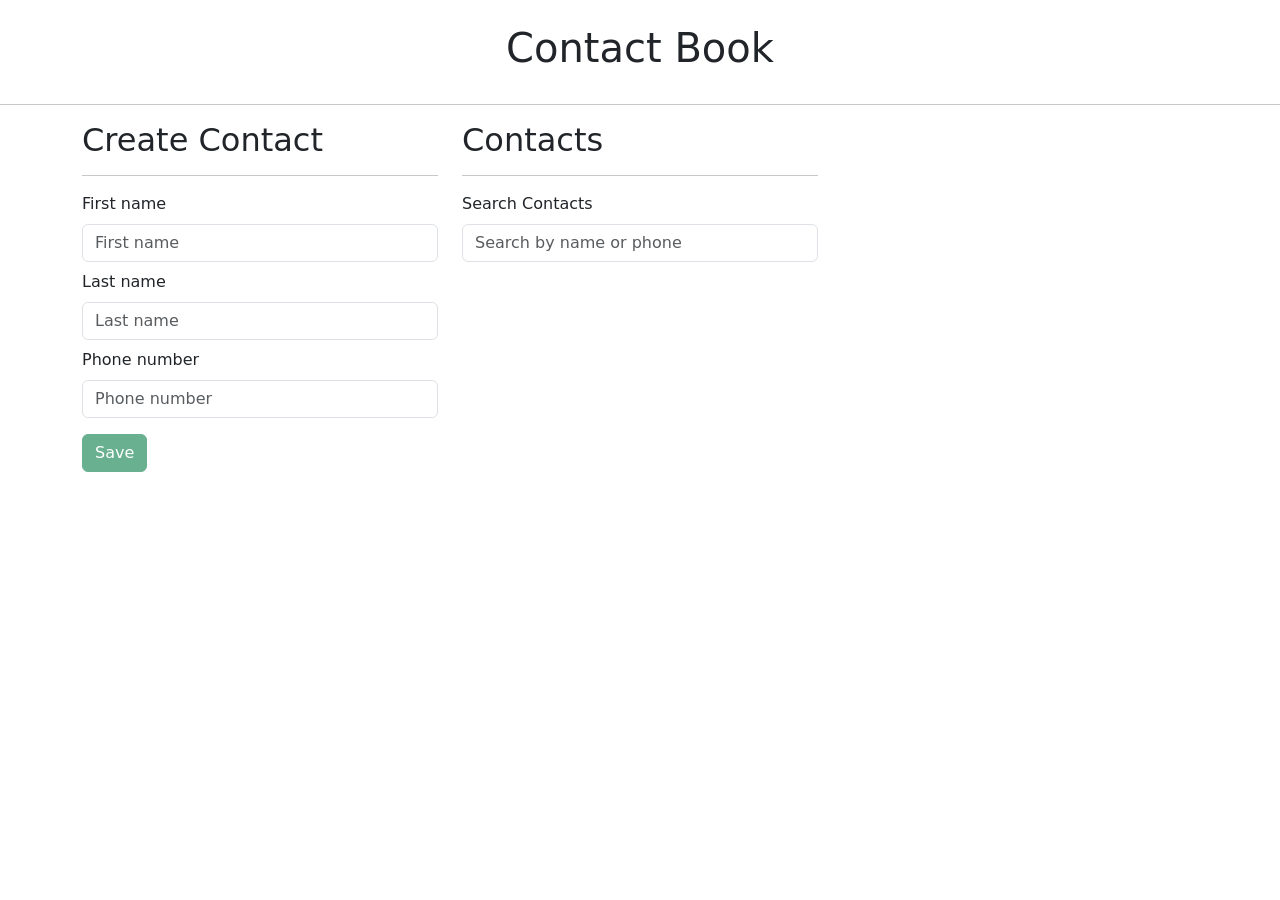
<file: index.html>
<!DOCTYPE html>
<html lang="en">

<head>
  <meta charset="UTF-8">
  <title>Title</title>
  <link href="https://cdn.jsdelivr.net/npm/bootstrap@5.3.7/dist/css/bootstrap.min.css" rel="stylesheet"
    integrity="sha384-LN+7fdVzj6u52u30Kp6M/trliBMCMKTyK833zpbD+pXdCLuTusPj697FH4R/5mcr" crossorigin="anonymous">
  <link rel="stylesheet" href="css/style.css">
</head>

<body>

  <main>
    <h1 class="text-center pt-4 pb-3">Contact Book</h1>
    <hr>
    <div class="container">
      <div class="row">
        <!-- Form -->
        <div class="col-4">
          <h2>Create Contact</h2>
          <hr>
          <form data-form>
            <div class="mb-2">
              <label for="firstNameInput" class="form-label">First name</label>
              <input name="firstName" type="text" class="form-control" id="firstNameInput" placeholder="First name"
                required>
            </div>
            <div class="mb-2">
              <label for="lastNameInput" class="form-label">Last name</label>
              <input name="lastName" type="text" class="form-control" id="lastNameInput" placeholder="Last name"
                required>
            </div>
            <div class="mb-3">
              <label for="phoneNumberInput" class="form-label">Phone number</label>
              <input name="phone" type="tel" class="form-control" id="phoneNumberInput" placeholder="Phone number"
                required>
            </div>
            <button disabled type="submit" class="btn btn-success">Save</button>
          </form>
        </div>
        <!-- List -->
        <div class="col-4">
          <h2>Contacts</h2>
          <hr>
          <div class="mb-3">
            <label for="searchInput" class="form-label">Search Contacts</label>
            <input type="text" class="form-control" id="searchInput" placeholder="Search by name or phone">
          </div>
          <ul class="list-group">
          </ul>
        </div>
      </div>
    </div>

  </main>

  <script src="js/data.js"></script>
  <script src="js/app.js"></script>
</body>

</html>
</file>
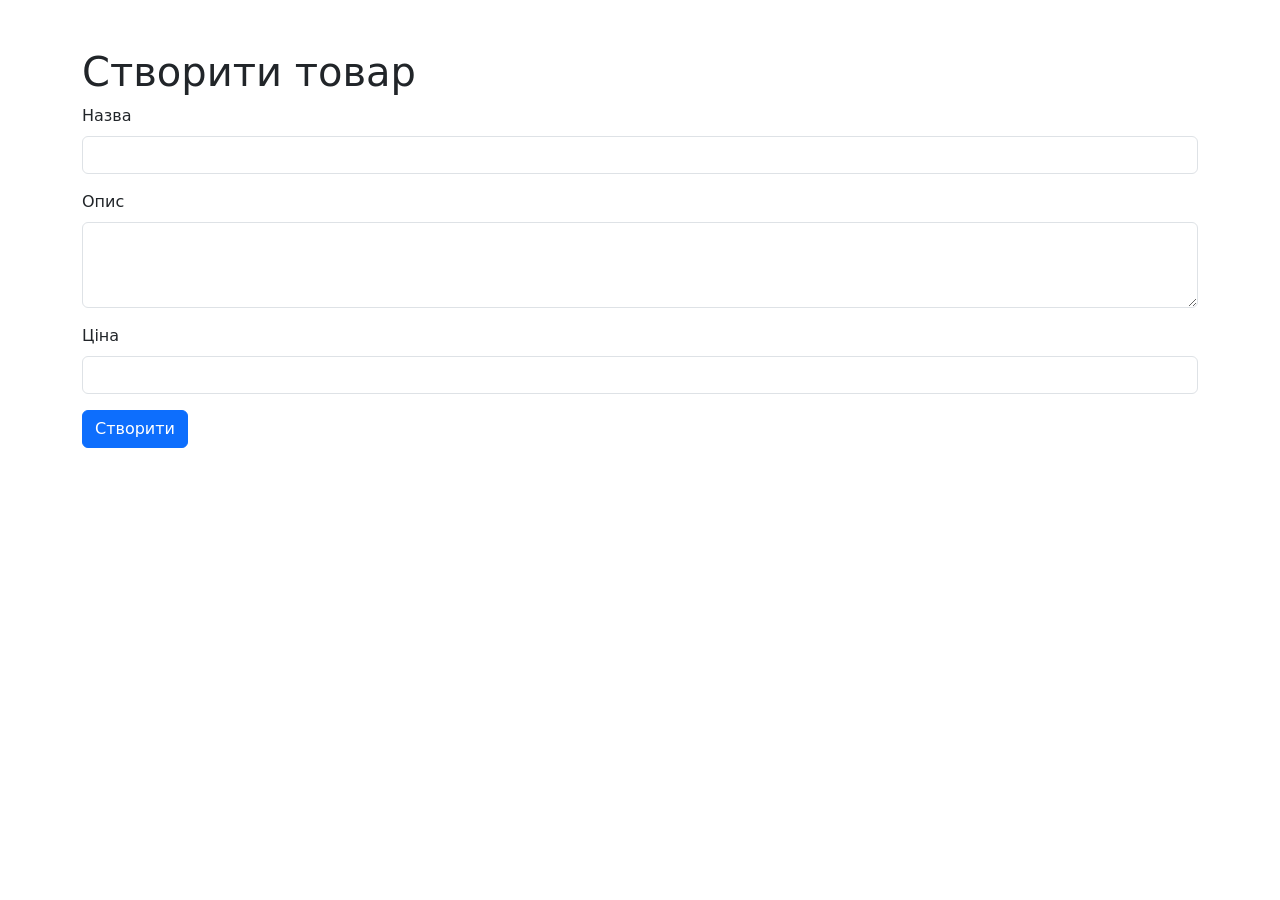
<file: create.html>
<!DOCTYPE html>
<html lang="en">

<head>
  <meta charset="UTF-8">
  <title>Створити товар</title>
  <link href="https://cdn.jsdelivr.net/npm/bootstrap@5.3.0/dist/css/bootstrap.min.css" rel="stylesheet">
</head>

<body class="container mt-5">
  <h1>Створити товар</h1>
  <form id="productForm">
    <div class="mb-3">
      <label for="name" class="form-label">Назва</label>
      <input type="text" class="form-control" id="name" required>
    </div>
    <div class="mb-3">
      <label for="description" class="form-label">Опис</label>
      <textarea class="form-control" id="description" rows="3" required></textarea>
    </div>
    <div class="mb-3">
      <label for="price" class="form-label">Ціна</label>
      <input type="number" class="form-control" id="price" required min="0">
    </div>
    <button type="submit" class="btn btn-primary">Створити</button>
  </form>

  <script src="js/storage.js"></script>
  <script src="js/create.js"></script>
</body>

</html>
</file>
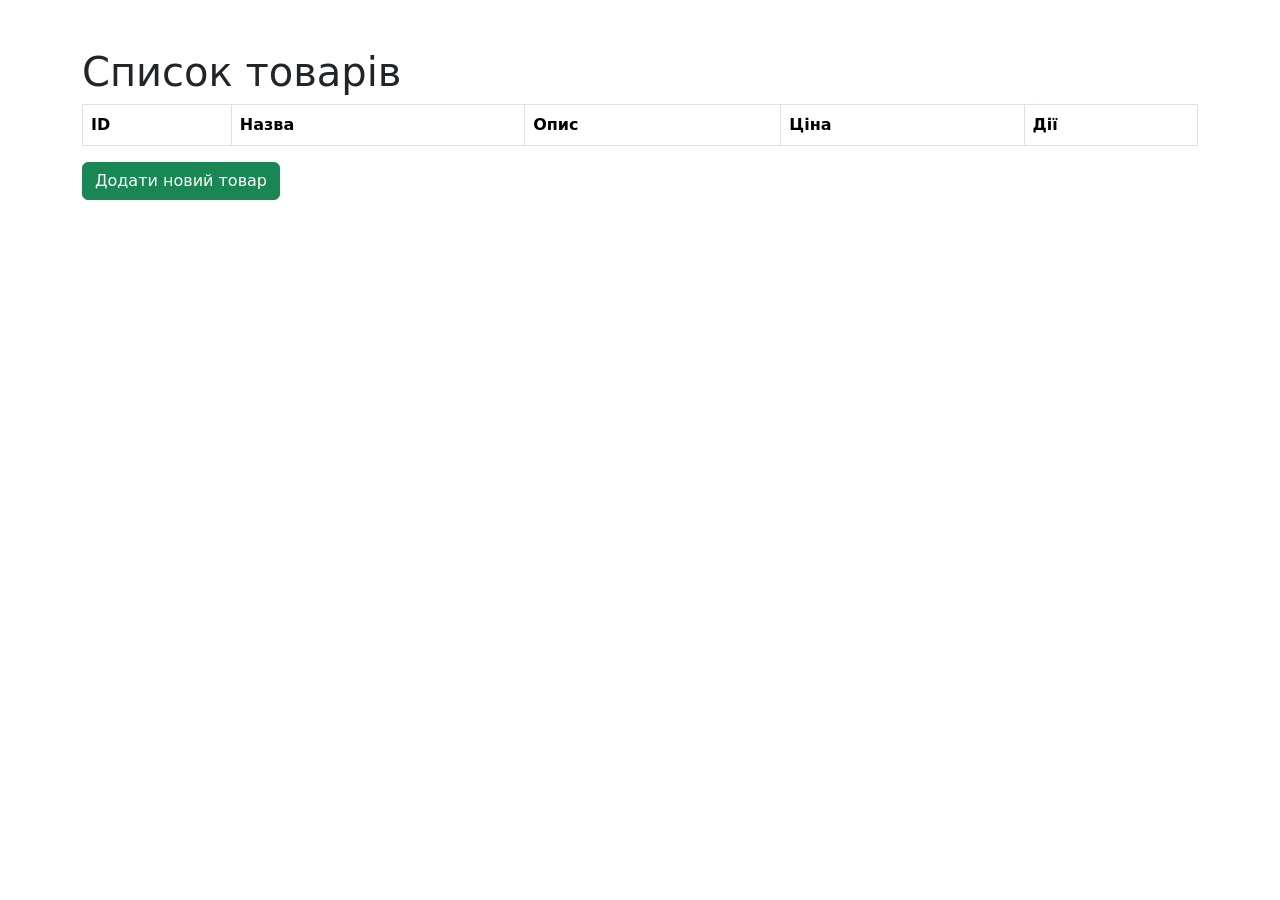
<file: edit.html>
<!DOCTYPE html>
<html lang="en">

<head>
  <meta charset="UTF-8">
  <title>Редагувати товар</title>
  <link href="https://cdn.jsdelivr.net/npm/bootstrap@5.3.0/dist/css/bootstrap.min.css" rel="stylesheet">
</head>

<body class="container mt-5">
  <h1>Редагувати товар</h1>
  <form id="editForm">
    <div class="mb-3">
      <label for="name" class="form-label">Назва</label>
      <input type="text" class="form-control" id="name" required>
    </div>
    <div class="mb-3">
      <label for="description" class="form-label">Опис</label>
      <textarea class="form-control" id="description" rows="3" required></textarea>
    </div>
    <div class="mb-3">
      <label for="price" class="form-label">Ціна</label>
      <input type="number" class="form-control" id="price" required min="0">
    </div>
    <button type="submit" class="btn btn-primary">Зберегти</button>
  </form>

  <script src="js/storage.js"></script>
  <script src="js/edit.js"></script>
</body>

</html>
</file>
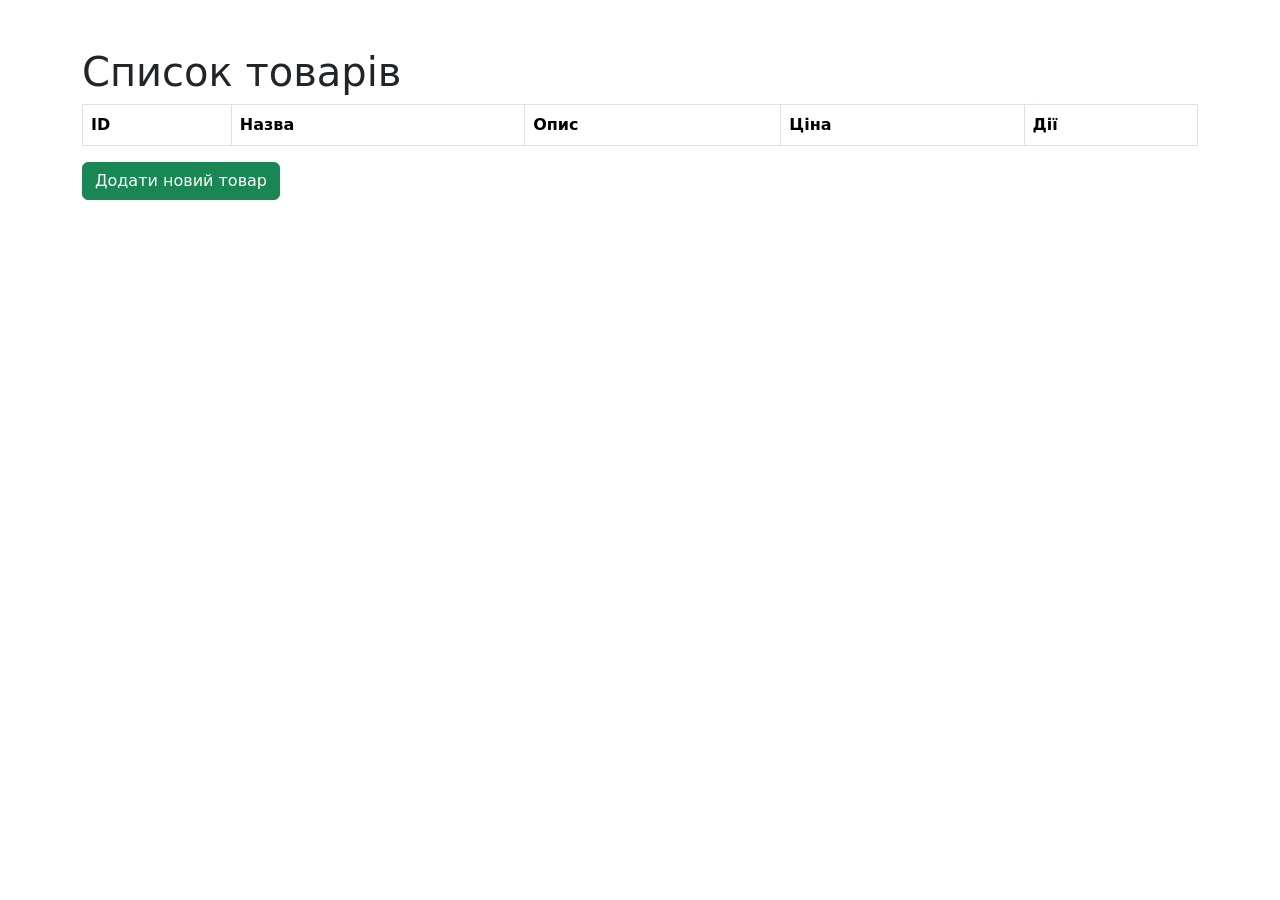
<file: list.html>
<!DOCTYPE html>
<html lang="en">

<head>
  <meta charset="UTF-8">
  <title>Список товарів</title>
  <link href="https://cdn.jsdelivr.net/npm/bootstrap@5.3.0/dist/css/bootstrap.min.css" rel="stylesheet">
</head>

<body class="container mt-5">
  <h1>Список товарів</h1>
  <table class="table table-bordered">
    <thead>
      <tr>
        <th>ID</th>
        <th>Назва</th>
        <th>Опис</th>
        <th>Ціна</th>
        <th>Дії</th>
      </tr>
    </thead>
    <tbody id="productTable"></tbody>
  </table>

  <a href="create.html" class="btn btn-success">Додати новий товар</a>

  <script src="js/storage.js"></script>
  <script src="js/list.js"></script>
</body>

</html>
</file>
<file: css/style.css>
body {
    transition: 2s;
}

.dark-theme {
    background-color: #121212;
    color: #ffffff;
}
</file>
